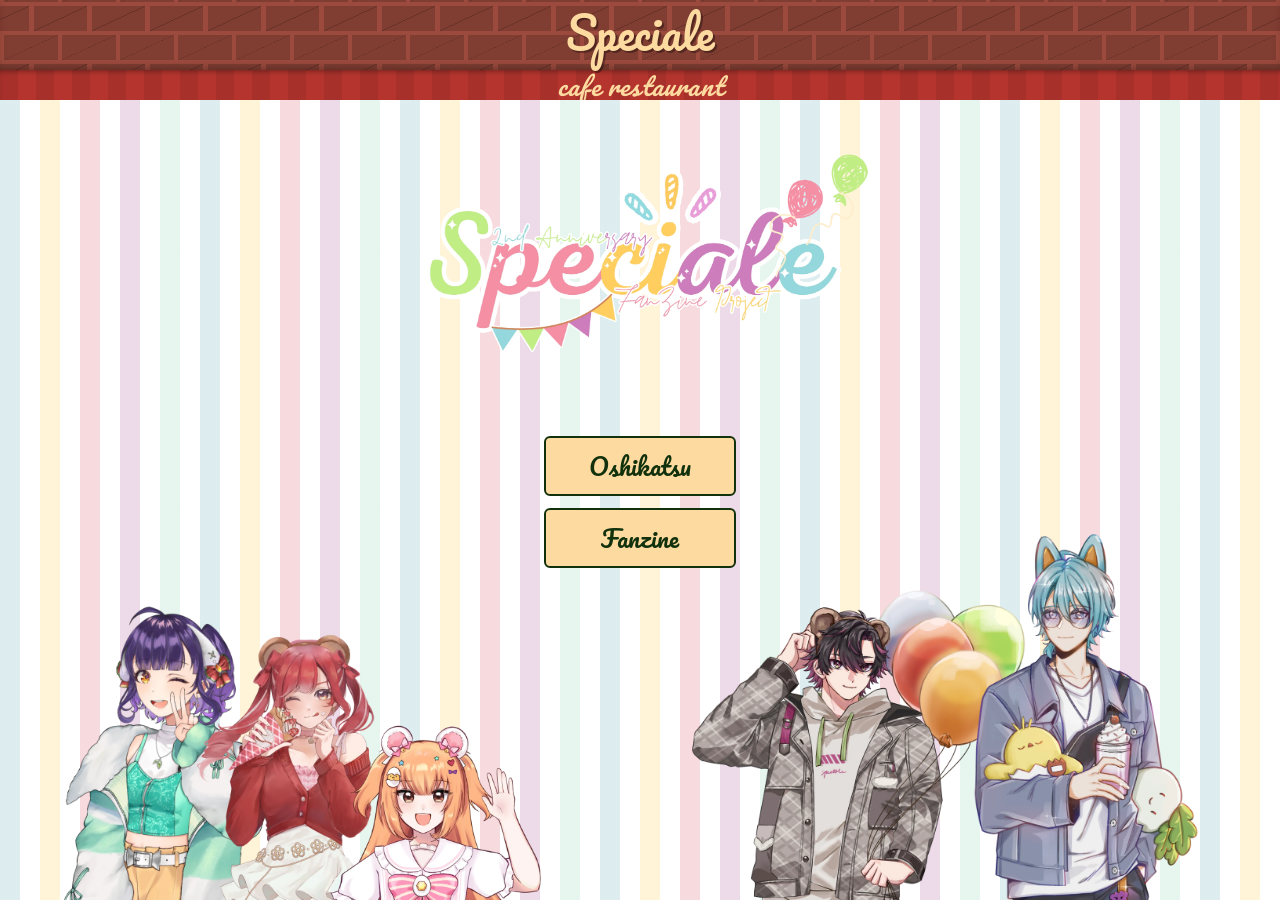
<file: index.html>
<!DOCTYPE html>
<html lang="en">

<head>
    <meta charset="UTF-8" />
    <meta name="viewport" content="width=device-width, initial-scale=1.0" />
    <title>Speciale 2nd Anniversary Fanzine</title>
    <meta name="description" content="A celebratory fanzine website for Speciale's second anniversary." />
    <link rel="stylesheet" href="style.css" />
    <link href="https://cdn.jsdelivr.net/npm/bootstrap@5.3.8/dist/css/bootstrap.min.css" rel="stylesheet"
        integrity="sha384-sRIl4kxILFvY47J16cr9ZwB07vP4J8+LH7qKQnuqkuIAvNWLzeN8tE5YBujZqJLB" crossorigin="anonymous">
    <link rel="preconnect" href="https://fonts.googleapis.com">
    <link rel="preconnect" href="https://fonts.gstatic.com" crossorigin>
    <link href="https://fonts.googleapis.com/css2?family=Pacifico&family=Quicksand:wght@300..700&display=swap"
        rel="stylesheet">
</head>

<body class="no-scroll">
    <header class="awning-header">
        <div class="awning-brick">
            <span class="awning-brand">Speciale</span>
        </div>
        <div class="awning-band">
            <span class="awning-text">cafe restaurant</span>
        </div>
    </header>
    <div class="landing-hero">
        <!-- Left characters -->
        <div class="characters-left">
            <img src="assets/Suzuna_Fullbody.webp" class="char char-left-1">
            <img src="assets/Berry_Fullbody.webp" class="char char-left-2">
            <img src="assets/Tamako_Fullbody.webp" class="char char-left-3">
        </div>

        <!-- Center: logo + buttons -->
        <div class="hero-center">
            <img src="assets/Logo.webp" class="hero-logo">
            <div class="hero-buttons">
                <button class="menu-btn-hero" onclick="location.href='oshikatsu.html'">Oshikatsu</button>
                <button class="menu-btn-hero"
                    onclick="location.href='https://drive.google.com/drive/folders/1pLFa5UwcnsE_FK7-_dE3b5RgwDMlWHX2?usp=drive_link'">Fanzine</button>
            </div>
        </div>

        <!-- Right characters -->
        <div class="characters-right">
            <img src="assets/Soma_Fullbody.webp" class="char char-right-1">
            <img src="assets/Trout_Fullbody.webp" class="char char-right-2">
        </div>
    </div>
</body>
</file>
<file: style.css>
/* UNIVERSAL ---------------------------------------------------------------- */
:root {
	--awning-height: 100px;
}

html {
	min-height: 100% !important;
}

html.no-scroll {
	height: 100%;
	overflow: hidden;
}

body{
   margin: 0;
  background: repeating-linear-gradient(
    90deg,
    rgba(119, 182, 194, 0.25) 0px 20px,
    white 20px 40px,
    rgba(255, 210, 100, 0.25) 40px 60px,
    white 60px 80px,
    rgba(223, 109, 124, 0.25) 80px 100px,
    white 100px 120px,
    rgba(186, 110, 165, 0.25) 120px 140px,
    white 140px 160px,
    rgba(157, 217, 185, 0.25) 160px 180px,
    white 180px 200px
  );
}

body.no-scroll {
  height: 100%;
  overflow: hidden;
}

p{
  font-family: "Quicksand";
  font-weight: 500;
}

h1{
    font-family: "Pacifico";
}

/* LANDING PAGE  ---------------------------------------------------------------- */
.menu-btn{
text-align: center
}

.menu-btn button{
  font-size:2em;
  font-family: "Pacifico";
  margin:10px;
  background-color: #FDDAA0;
  color: #12320D;
  border: 2px solid #12320D;
  padding:10px;
  border-radius: 0.25em;

}
.landing-hero {
    position: relative;
    display: flex;
    align-items: flex-end;
    justify-content: space-between;
    height: calc(100vh - var(--awning-height));
    width: 100vw;
    margin: 0 auto;
    overflow: hidden;
}

.char {
    position: absolute;
    bottom: 0;
    height: auto; /* let width drive */
    object-fit: unset;
}

/* ── Side groups ── */
.characters-left,
.characters-right {
    position: relative;
    flex-shrink: 0;
    width: 38%;
    height: 750px;
    overflow: visible;
    transform: translateY(50%);
}

/* Left: 3 characters — char-left-3 bleeds furthest into center */
.char-left-1 { left: -15%;  width: 100%; z-index: 1; }
.char-left-2 { left: 14%;  width: 100%; z-index: 2; }
.char-left-3 { left: 38%;  width: 90%; z-index: 3; transform: translateY(10%);}

/* Right: 2 characters — char-right-1 bleeds furthest into center */
.char-right-1 { right: 38%; width: 100%; z-index: 2; }
.char-right-2 { right: -7%; width: 100%; z-index: 3;  transform: translateY(5%);}

/* ── Center ── */
.hero-center {
    position: absolute;
        left: 50%;
    top: 0; /* anchor to top instead of true center */
    transform: translateX(-50%); /* only horizontal centering */
    z-index: 10; /* sits above character images */
    display: flex;
    flex-direction: column;
    align-items: center;
    gap: 1rem;
    flex-shrink: 0;
    width: auto;
    padding-bottom: 2rem;
}

.hero-logo {
    width: 100%;
    max-width: 750px;
}

.hero-buttons {
    display: flex;
    flex-direction: column;
    align-items: center;
    gap: 0.75rem;
    width: 100%;
}

.menu-btn-hero {
    font-size: clamp(1rem, 2.5vw, 1.5rem);
    font-family: "Pacifico";
    width: 30%;
    background-color: #FDDAA0;
    color: #12320D;
    border: 2px solid #12320D;
    padding: 10px;
    border-radius: 0.25em;
    cursor: pointer;
}

/* ── Mobile: hide characters, center the logo + buttons ── */
@media (max-width: 768px) {

    .landing-hero {
        min-height: unset;
        padding: 2rem 1rem;
    }

    .hero-center {
        width: 100%;
    }
.hero-logo {
    width: 100%;
    max-width: 400px;
}

.characters-left,
.characters-right {
    transform: none;
        width: 50%;
}
}

/* OSHIKATSU ---------------------------------------------------------------- */

p.caption {
  color: #1d1b1b
}

p.name{
  color: #FFFFFF;
  text-align: right;
  font-family: "Pacifico";
  font-size: 18px;
  margin-bottom: 0px;
}

.oshi-container{
  margin-top: 3em
}

.oshi-card{
  border-radius: 10px;
  margin:1em;
  padding: 1em;
}

.soma{
  background-color: #BA6EA5;
}
.berry{
background-color: #DF6D7C
}
.tama{
background-color: #FFD264
}
.tora{
background-color: #77B6C2
}
.suzu{
background-color: #9DD9B9
}

.soma img {
  max-width: 100%;
  aspect-ratio: 1 / 1;
  object-fit:cover;
  border-radius: 5px
}

.tora img {
  max-width: 100%;
  aspect-ratio: 1 / 1;
  object-fit:cover;
  border-radius: 5px
}
.berry img {
  max-width: 100%;
  aspect-ratio: 1 / 1;
  object-fit:cover;
  border-radius: 5px
}
.tama img {
  max-width: 100%;
  aspect-ratio: 1 / 1;
  object-fit:cover;
  border-radius: 5px
}
.suzu img {
  max-width: 100%;
  aspect-ratio: 1 / 1;
  object-fit:cover;
  border-radius: 5px
}




/* OSHIKATSU ---------------------------------------------------------------- */

.modal-custom{
  padding:1em;
}

.dome-wrapper {
    position: relative; /* this becomes the positioning context */
}

.heading-box {
    position: absolute;
    top: 50%;
    left: 50%;
    transform: translate(-50%, -50%);
    width: 100%;
    display: flex;
    justify-content: center;
    align-items: center;
    padding: 0 1rem;
}

.heading {
    font-size: clamp(1.5rem, 4vw, 6rem);
    margin: 0;
    line-height: 1;
    color: #9DD9B9;
}

/* AWNING HEADER ---------------------------------------------------------------- */

.awning-header {
    position: relative;
    width: 100%;
    height: var(--awning-height);
    overflow: hidden;
}

/* Brick backdrop behind the awning */
.awning-brick {
    width: 100%;
    display: flex;
    align-items: flex-end;
    justify-content: center;
    padding-bottom: 0.25em;
    background-color: #9c4a3d;
    background-image:
        linear-gradient(335deg, rgba(0, 0, 0, 0.18) 23px, transparent 23px),
        linear-gradient(155deg, rgba(0, 0, 0, 0.18) 23px, transparent 23px),
        linear-gradient(335deg, rgba(0, 0, 0, 0.18) 23px, transparent 23px),
        linear-gradient(155deg, rgba(0, 0, 0, 0.18) 23px, transparent 23px);
    background-size: 58px 58px;
    background-position: 0px 2px, 4px 35px, 29px 31px, 34px 6px;
    box-shadow: inset 0 -6px 12px -6px rgba(0, 0, 0, 0.4);
}

.awning-brand {
    font-family: "Pacifico";
    font-size: clamp(1.5rem, 4vw, 2.75rem);
    color: #FDDAA0;
    text-shadow: 2px 2px 0 rgba(0, 0, 0, 0.35);
}

/* The awning band itself */
.awning-band {
    height: 32%;
    width: 100%;
    display: flex;
    align-items: center;
    justify-content: center;
    background-color: #B5342E;
    background-image: repeating-linear-gradient(
        90deg,
        rgba(0, 0, 0, 0.08) 0px 18px,
        transparent 18px 36px
    );
    box-shadow: inset 0 4px 6px -4px rgba(0, 0, 0, 0.5);
}

.awning-text {
    font-family: "Pacifico";
    font-style: italic;
    font-size: clamp(1rem, 2.2vw, 1.5rem);
    color: #FDDAA0;
    letter-spacing: 0.05em;
}
</file>
